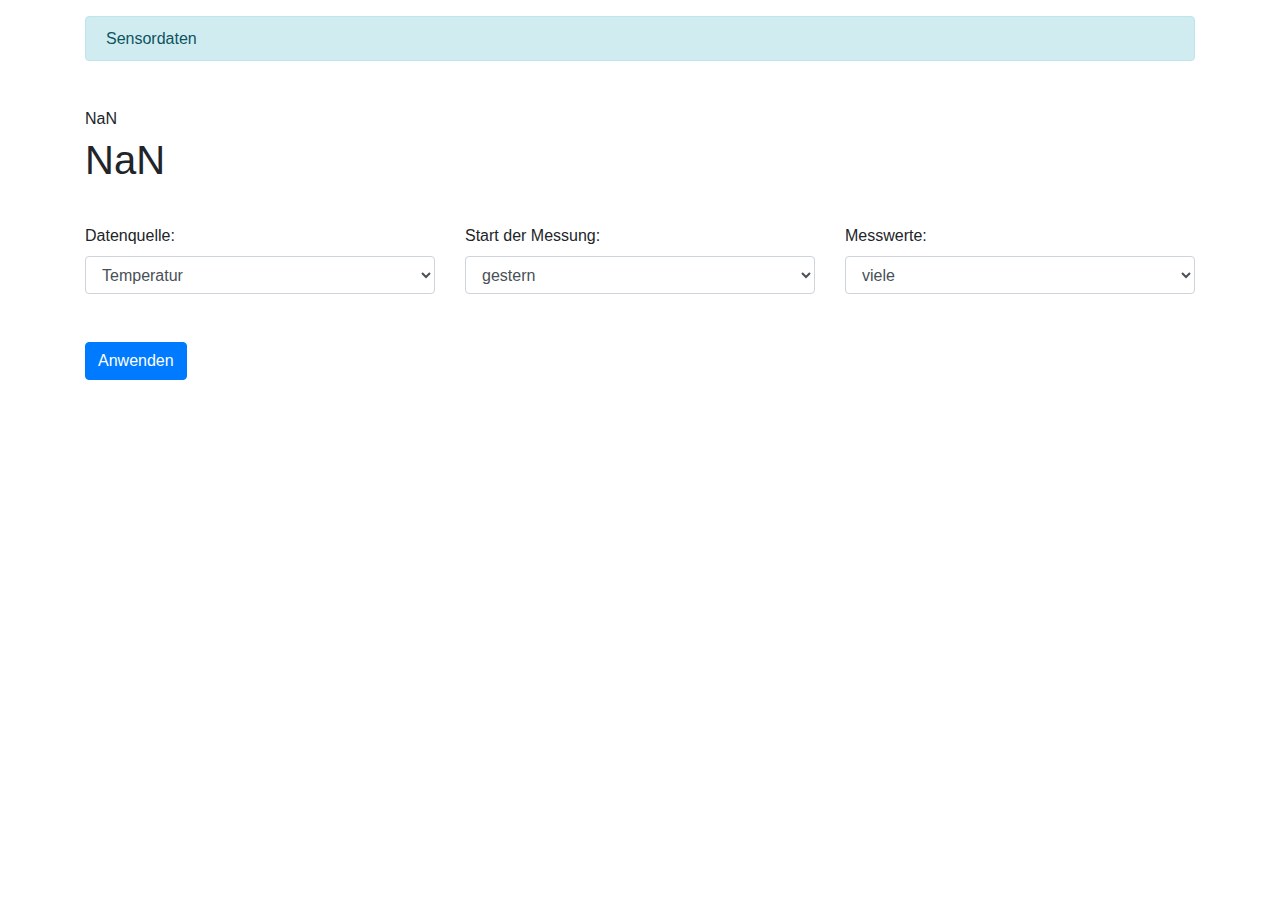
<file: interface/index.html>
<!DOCTYPE html>

<html lang="de">

<head>
  <title>Sensordaten</title>
  
  <meta charset="utf-8">
  <meta name="viewport" content="width=device-width, user-scalable=no, minimum-scale=1.0, maximum-scale=1.0">
  
  <link rel="stylesheet" href="style.css">
  <link rel="stylesheet" href="svg.css">
  <link rel="stylesheet" href="https://stackpath.bootstrapcdn.com/bootstrap/4.4.1/css/bootstrap.min.css"
    integrity="sha384-Vkoo8x4CGsO3+Hhxv8T/Q5PaXtkKtu6ug5TOeNV6gBiFeWPGFN9MuhOf23Q9Ifjh" crossorigin="anonymous">

  <script src="https://d3js.org/d3.v3.min.js"></script>
</head>

<body>
  <div class="container-lg">
    <div class="row">
      <div class="col-12">
          <h1 class="alert alert-info h6">
            Sensordaten<span id="sensorLocation"></span>
          </h1>
      </div>
    </div>
  </div>
  <div class="container-lg">
    <div class="row">
      <div class="col-12">
        <div class="current">
          <div id="current-value-text" class="h6">NaN</div>
          <div id="current-value" class="h1">NaN</div>
        </div>
      </div>
    </div>
  </div>
  <div class="container-lg">
    <div class="svg-graph"><div class="lds-ring"><div></div><div></div><div></div><div></div></div></div>
  </div>
  <div class="container-lg">
    <form>
      <div class="row">
        <div class="form-group col-12 col-md-4">
          <label for="queryCol">Datenquelle:</label>
          <select name="queryCol" id="queryCol" class="form-control">
            <option value="value1">Temperatur</option>
            <option value="value2">rel. Luftfeuchte</option>
            <option value="value3">Lärmemission</option>
          </select>
        </div>
        <div class="form-group col-12 col-md-4">
          <label for="xDaysPast">Start der Messung:</label>
          <select name="xDaysPast" id="xDaysPast" class="form-control">
            <option value="1">heute</option>
            <option value="2">gestern</option>
            <option value="3">vorgestern</option>
            <option value="4">4 Tage vorher</option>
            <option value="5">5 Tage vorher</option>
            <option value="6">6 Tage vorher</option>
            <option value="7" selected="true">7 Tage vorher</option>
            <option value="8">8 Tage vorher</option>
            <option value="9">9 Tage vorher</option>
            <option value="10">10 Tage vorher</option>
            <option value="11">11 Tage vorher</option>
            <option value="12">12 Tage vorher</option>
            <option value="13">13 Tage vorher</option>
            <option value="14">14 Tage vorher</option>
            <option value="15">15 Tage vorher</option>
            <option value="16">16 Tage vorher</option>
            <option value="17">17 Tage vorher</option>
            <option value="18">18 Tage vorher</option>
            <option value="19">19 Tage vorher</option>
            <option value="20">20 Tage vorher</option>
          </select>
        </div>
        <div class="form-group col-12 col-md-4">
          <label for="leaveOut">Messwerte:</label>
          <select name="leaveOut" id="leaveOut" class="form-control">
            <option value="64">wenige</option>
            <option value="16">viele</option>
            <option value="1">alle</option>
          </select>
        </div>
      </div>
      <div class="row">
        <div class="form-group col-12 col-md-4">
          <button class="btn btn-primary">
            Anwenden
          </button>
        </div>
      </div>
    </form>
  </div>
  </div>

  <script type="module" src="script.js"></script>

</body>

</html>
</file>
<file: interface/style.css>
:root {
  --text: #000000;
  --line: #000000;
  --fill: #000000;
  --bg: #ffffff;
  --bg-secondary: #f2f2f2;
  --highlight: #FF0000;
}

body {
  font: 1rem Arial;
  color: var(--text);
  background: var(--bg);
  margin: 32px 32px 128px 18px;
}

.row {
  margin: 1rem auto 2rem;
}

@keyframes loaderAni {
  0% {
    opacity: 0.75;
  }
  50% {
    opacity: 0.10;
  }
  100% {
    opacity: 0.75;
  }
}

.loadertext {
  animation: loaderAni 2s infinite;
}

.loader {
  background-color: var(--bg);
  opacity: 1;
  position: relative;
}

.loader svg {
  background-color: transparent !important;
}

.loader .lds-ring {
  display: inline-block;
  position: absolute;
  left: calc(50% - 40px);
  top: calc(50% - 40px);
  width: 80px;
  height: 80px;
  transform: scale(0.5);
}
.loader .lds-ring div {
  box-sizing: border-box;
  display: block;
  position: absolute;
  width: 64px;
  height: 64px;
  margin: 8px;
  border: 8px solid var(--fill);
  border-radius: 50%;
  animation: lds-ring 1.2s cubic-bezier(0.5, 0, 0.5, 1) infinite;
  border-color: var(--fill) transparent transparent transparent;
}
.loader.lds-ring div:nth-child(1) {
  animation-delay: -0.45s;
}
.loader.lds-ring div:nth-child(2) {
  animation-delay: -0.3s;
}
.loader.lds-ring div:nth-child(3) {
  animation-delay: -0.15s;
}
@keyframes lds-ring {
  0% {
    transform: rotate(0deg);
  }
  100% {
    transform: rotate(360deg);
  }
}
</file>
<file: interface/svg.css>
svg {
  background-color: var(--bg);
  border-radius: 5px;
  box-shadow: 0 0 100px #dcdedf;
}

svg path {
  stroke-width: 2;
  fill: none;
}

svg .axis path, svg .axis line {
  fill: none;
  stroke: var(--line);
  stroke-width: 1;
  shape-rendering: crispEdges;
}

svg text {
  fill: var(--text);
}
</file>
